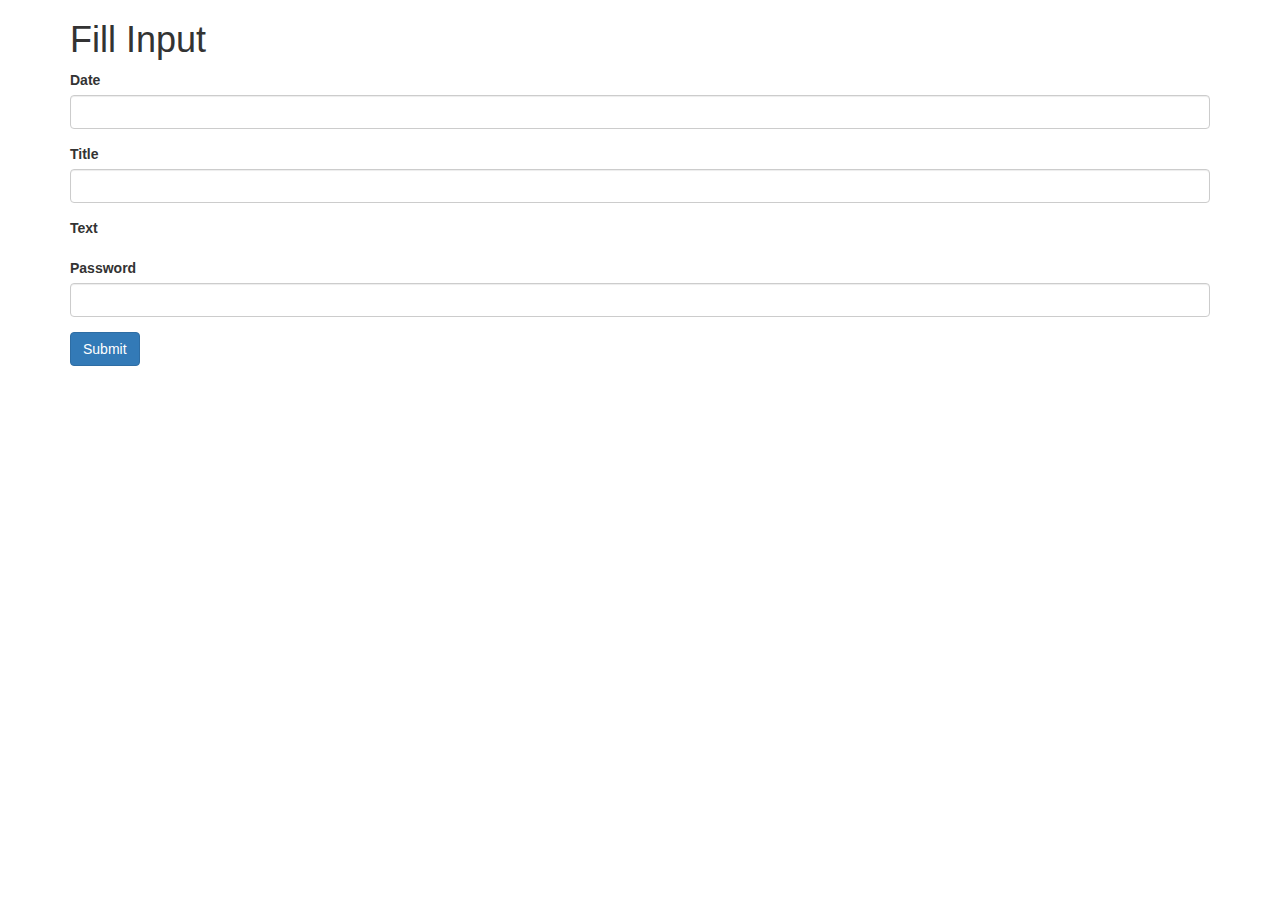
<file: creative/press/index.html>
<html lang="en">

<head>
    <meta charset="UTF-8">
    <meta name="viewport"
        content="width=device-width, initial-scale=1.0">
    <title>Document</title>

    <link rel="stylesheet"
        href="https://netdna.bootstrapcdn.com/font-awesome/4.7.0/css/font-awesome.min.css">

    <link href="https://netdna.bootstrapcdn.com/bootstrap/3.1.1/css/bootstrap.min.css"
        rel="stylesheet">

    <link href="https://www.jqueryscript.net/demo/Responsive-WYSIWYG-Text-Editor-with-jQuery-Bootstrap-LineControl-Editor/editor.css"
        rel="stylesheet">

    <script src="https://code.jquery.com/jquery-1.12.4.min.js"
        integrity="sha384-nvAa0+6Qg9clwYCGGPpDQLVpLNn0fRaROjHqs13t4Ggj3Ez50XnGQqc/r8MhnRDZ"
        crossorigin="anonymous"></script>

    <script src="https://netdna.bootstrapcdn.com/bootstrap/3.1.1/js/bootstrap.min.js"></script>

    <script src="https://www.jqueryscript.net/demo/Responsive-WYSIWYG-Text-Editor-with-jQuery-Bootstrap-LineControl-Editor/editor.js"
        type="text/javascript"></script>
</head>

<body>
    <div class="container">
        <h1 class="page-title">Fill Input</h1>
        <form method="post"
            action="press.php">

            <div class="form-group">
                <label for="date">Date</label>
                <input id="date"
                    class="form-control"
                    type="text"
                    name="d"
                    required>
            </div>


            <div class="form-group">
                <label for="title">Title</label>
                <input id="title"
                    class="form-control"
                    type="text"
                    name="t"
                    required>
            </div>

            <div class="form-group">
                <label for="body-text">Text</label>
                <div id="body-text"></div>
                <textarea id="body-text-content"
                    name="b"
                    hidden=""></textarea>
            </div>

            <div class="form-group">
                <label for="password">Password</label>
                <input id="password"
                    class="form-control"
                    type="password"
                    name="p"
                    required>
            </div>

            <button type="submit"
                id="form-submit"
                class="btn btn-primary">Submit</button>
        </form>
    </div>

    <script type="text/javascript">
        $(function () {
            $("#body-text").Editor({
                'insert_link': false,
                'unlink': false,
                'insert_img': false,
                'hr_line': true,
                'block_quote': true,
                'source': false,
                'print': false,
                'status_bar': false,
                'insert_table': false,
                'splchars': false,
            });

            $("#form-submit").click(function () {
                $('#body-text-content').text($('#body-text').Editor("getText"));
            });
        });
    </script>
</body>

</html>
</file>
